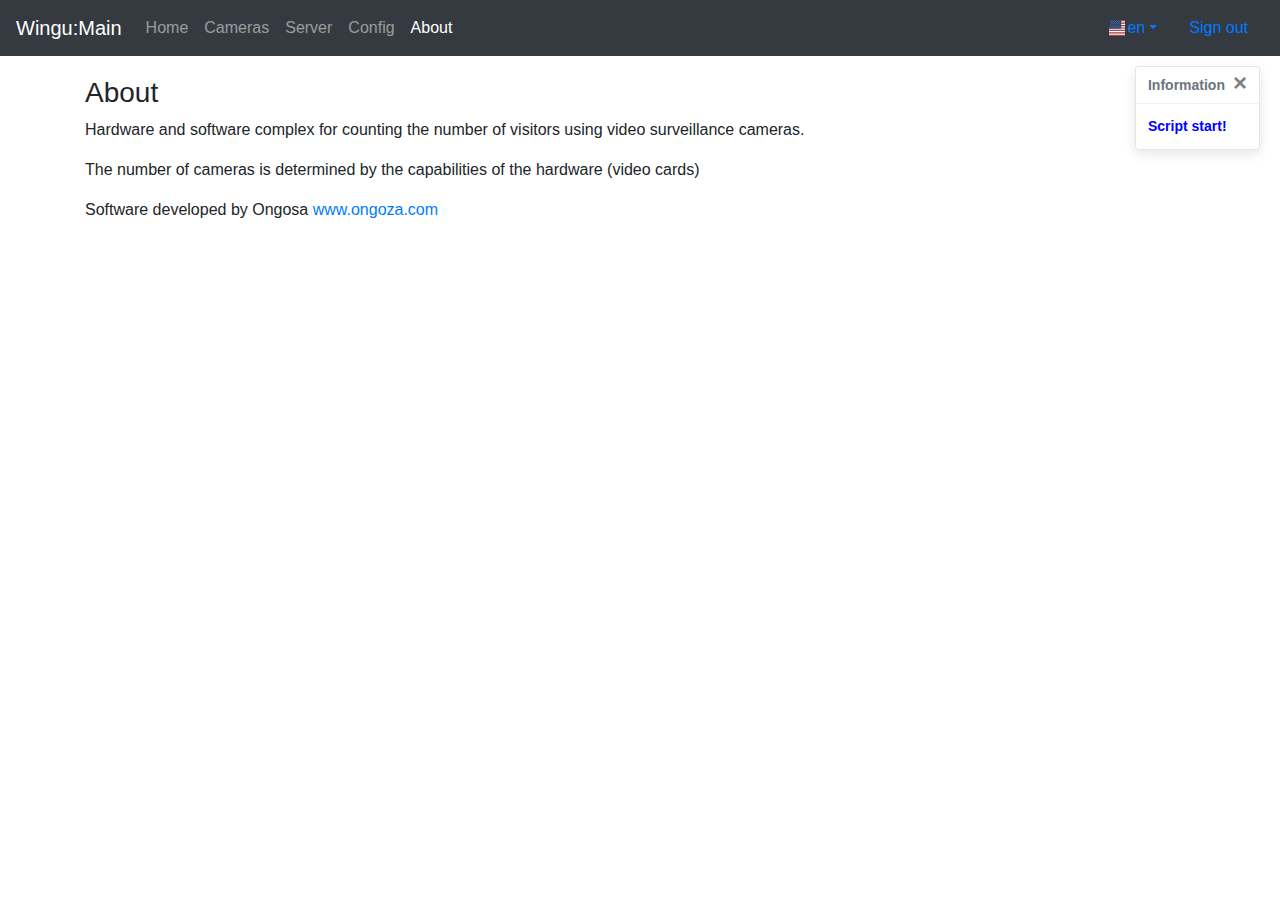
<file: static/about.html>
﻿<html>
<head>
    <meta charset="UTF-8">
    <title>"Wingu:About"</title>
    <link rel="icon" type="image/png" href="lib/favicon.png">
    <script src="lib/jquery-3.5.1.min.js"></script>
    <link href="lib/bootstrap.min.css" rel="stylesheet">
    <link href="lib/flag-icon.min.css" rel="stylesheet">
    
    
    <script src="lib/bootstrap.min.js"></script>
    <!-- <link rel="stylesheet" href="https://stackpath.bootstrapcdn.com/bootstrap/4.5.0/css/bootstrap.min.css">
    <script src="https://code.jquery.com/jquery-3.5.1.min.js"></script>
    <link href="https://cdnjs.cloudflare.com/ajax/libs/flag-icon-css/3.1.0/css/flag-icon.min.css" rel="stylesheet">
    <script src="https://stackpath.bootstrapcdn.com/bootstrap/4.5.0/js/bootstrap.min.js"></script> -->
    <!-- <script src="js/websocket.js"></script> -->
    <script src="js/nav.js"></script>
    <script>
        var contentText = { 
        'ru':
             `<p>Программно-аппаратный комплекс для подсчета количества посетителей с помощью камер видеонаблюдения.</p>
            <p>Количество камер определяется возможностями аппаратного обеспечения (видеокарт)</p>
            <p>Программное обеспечение разработано компанией Онгоза <a href="www.ongoza.com">www.ongoza.com</a></p>   
            `,
        'en':`<p>Hardware and software complex for counting the number of visitors using video surveillance cameras.</p>
            <p>The number of cameras is determined by the capabilities of the hardware (video cards)</p>
            <p>Software developed by Ongosa <a href="www.ongoza.com">www.ongoza.com</a></p>   
            `,
        };
        var divContent = document.createElement('div');
        
        $(document).ready(function() {
            divContent.innerHTML = contentText[curLang];
            $('#content').append(divContent);
            $("#dropdown-menu-lang").on('click', 'a', function(){
                $('#content').empty();
                divContent.innerHTML = contentText[curLang];
                $('#content').append(divContent);
            });
        });
    </script>
</head>
<body>
    <div id="menu"></div>
    <div class="container">
        <div class="panel panel-info">
            <div class="panel-heading"><h3 id="headMain" class="panel-title">About</h3></div>
            <div class="panel-body"><div id="content"></div></div>
        </div>
    </div>
</body>    
</html>
</file>
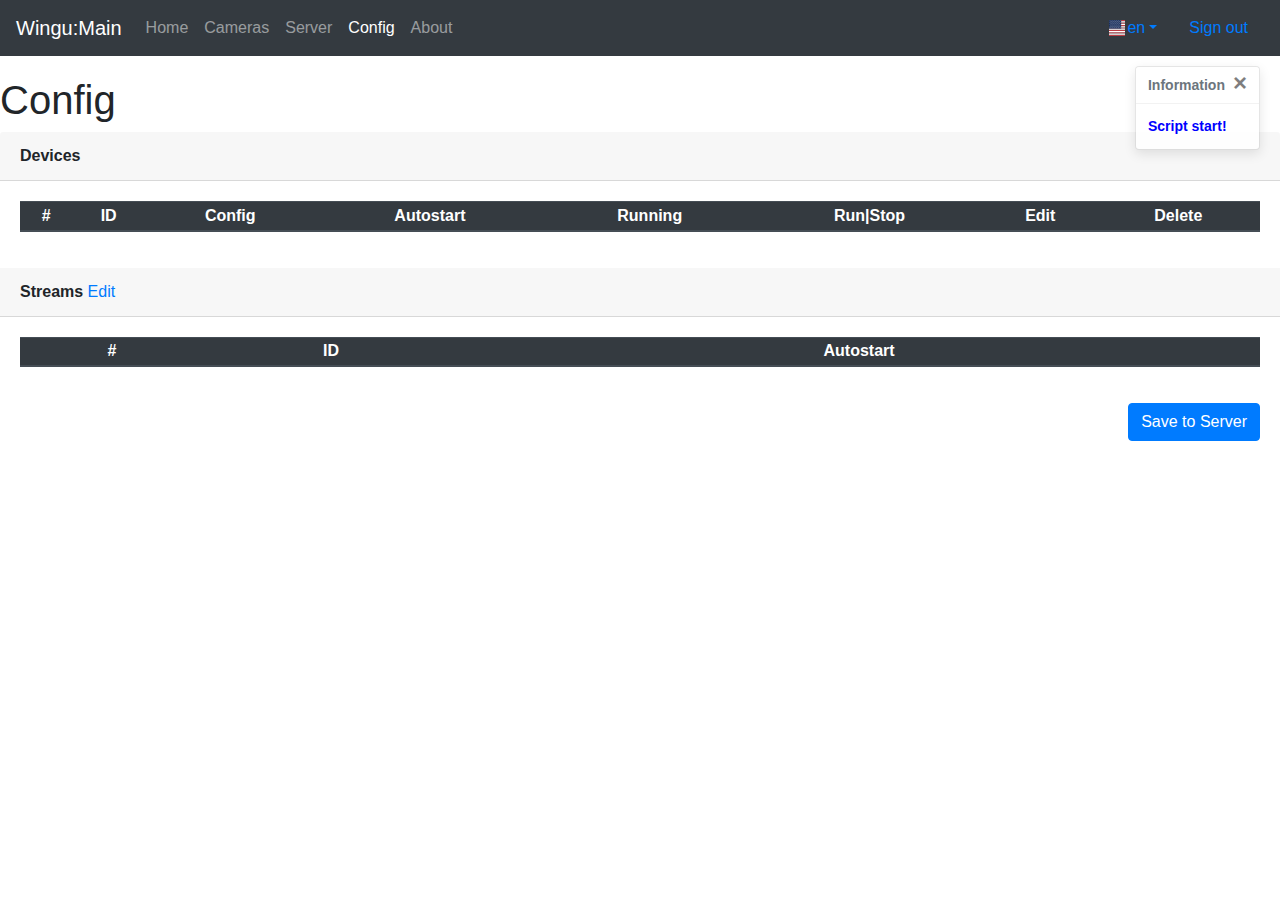
<file: static/config.html>
﻿<!--
    TODO
        управление пользователями (создание, удаление, сброс пароля пароля)
        путь к хранилищу видеофайлов
        списки пользоватлей для алертов
            алерты о состоянии системы перегрев, заполненеие диска, 90% загрузка видеокарты/процессора/памяти
            алерты о включении/выключении камеры
            алерты о изменении конфигурации
-->
<html>
<head>
    <meta charset="UTF-8">
    <title>"Wingi:Config"</title>
    <link rel="icon" type="image/png" href="lib/favicon.png">
    <link href="lib/bootstrap.min.css" rel="stylesheet">
    <link href="lib/flag-icon.min.css" rel="stylesheet">
    <script src="lib/jquery-3.5.1.min.js"></script>

    <script src="lib/bootstrap.min.js"></script>
    <!-- <link rel="stylesheet" href="https://stackpath.bootstrapcdn.com/bootstrap/4.5.0/css/bootstrap.min.css">
    <script src="https://code.jquery.com/jquery-3.5.1.min.js"></script>
    <link href="https://cdnjs.cloudflare.com/ajax/libs/flag-icon-css/3.1.0/css/flag-icon.min.css" rel="stylesheet">
    <script src="https://stackpath.bootstrapcdn.com/bootstrap/4.5.0/js/bootstrap.min.js"></script> -->
    <!-- <script src="js/websocket.js"></script> -->
    <script src="js/nav.js"></script>
    <script src="js/websocket.js"></script>

    <script>

        function confDevice() {
            console.log("confDevice()");
            alert("You don't have rights do it!")
        }

        function delDeviceDlg() {
            console.log("delDeviceDlg()");
            alert("You don't have rights do it!")
        }

        function saveToServer(){
            console.log("saveToServer()");
            alert("You don't have rights do it!")
        }

        function configViewUpdate(typeConfig) {
            console.log("configViewUpdate", typeConfig);
            try {
                if (typeConfig == 'managerConfig') {
                    let managerConfig = JSON.parse(localStorage.getItem('managerConfig'));
                    $('#devices').find('tbody')
                        .append($('<tr>').attr('id', "row_0")
                            .append($('<td>').append(1))
                            .append($('<td>').append('CPU'))
                            .append($('<td>').append('device0'))
                            .append($('<td>').append('Yes'))
                            .append($('<td>').append('Yes'))
                            .append($('<td>').append('Run').attr('id', "row_run_" + name))
                            .append($('<td>').append('<a href="#" onclick="curCamId = this.parentElement.parentElement.id.slice(4); confDevice(); return false;">Change</a>'))
                            .append($('<td>').append('<a href="#" onclick="curCamId = this.parentElement.parentElement.id.slice(4); delDeviceDlg(); return false;">Delete</a>'))
                        );

                    if (managerConfig['gpus_configs_list']) {
                        managerConfig['gpus_configs_list'].forEach((item, index) => {
                            let auto = 'Not';
                            let running = 'Not';
                            let run_stop = 'Run';
                            if (managerConfig['autostart_gpus_list']) {
                                if (managerConfig['autostart_gpus_list'].includes(item)) {
                                    auto = 'Yes';
                                    running = 'Yes';
                                    run_stop = 'Stop';
                                }
                            }
                            $('#devices').find('tbody')
                                .append($('<tr>').attr('id', "row_" + (index + 2).toString())
                                    .append($('<td>').append(index + 2))
                                    .append($('<td>').append("GPU: " + (index + 1).toString()))
                                    .append($('<td>').append(item))
                                    .append($('<td>').append(auto))
                                    .append($('<td>').append(running))
                                    .append($('<td>').append('<a href="#" onclick="confDevice(this); return false;">'+run_stop+'</a>').attr('id', "row_run_" + name))
                                    .append($('<td>').append('<a href="#" onclick="curCamId = this.parentElement.parentElement.id.slice(4); confDevice(); return false;">Change</a>'))
                                    .append($('<td>').append('<a href="#" onclick="curCamId = this.parentElement.parentElement.id.slice(4); delDeviceDlg(); return false;">Delete</a>'))
                                );
                        })
                    }

                    if (managerConfig['streams']) {
                        managerConfig['streams'].forEach((item, index) => {
                            let auto = "Not";
                            // console.log("autostart_streams", managerConfig['autostart_streams'] )
                            if (managerConfig['autostart_streams']) {
                                if (managerConfig['autostart_streams'].includes(item)) {
                                    auto = 'Yes';
                                }
                            }
                            $('#streams').find('tbody')
                                .append($('<tr>').attr('id', "row_" + (index + 1).toString())
                                    .append($('<td>').append(index + 1))
                                    .append($('<td>').append(item))
                                    .append($('<td>').append(auto))
                                );

                        });
                    }
                }
            } catch (error) {
                console.log(error);

            }
        }

        function updateViewOk(jsonData) {
            console.log("updateViewOk(jsonData) config page", jsonData['OK'][0], jsonData['OK'][1]);

        }
        $(document).ready(function () {
            //getCamerasListAjax();
            //addRow(['id','name','online','counting','comments','url','borders']);
            if (wsCmd == null) { WebSocketCmd(); }
            //getCamerasList();
            getManagerData();
        });
    </script>
</head>
<body>
    <div id="menu"></div>
    <h1 id="headMain"></h1>
    <div id="content">
        <div class="card-header"><b>Devices</b></div>
        <div class="card-body">
            <table class="table text-center table-sm" id="devices">
                <thead class="thead-dark">
                    <tr>
                        <th scope="col">#</th>
                        <th scope="col">ID</th>
                        <th scope="col">Config</th>
                        <!--<th scope="col">Started</th>-->
                        <th scope="col">Autostart</th>
                        <th scope="col">Running</th>
                        <th scope="col">Run|Stop</th>
                        <th scope="col">Edit</th>
                        <th scope="col">Delete</th>
                    </tr>
                </thead>
                <tbody></tbody>
            </table>
        </div>

        <div class="card-header"><b>Streams</b> <a href='cameras.html'>Edit</a></div>
        <div class="card-body">
            <table class="table text-center table-sm" id="streams">
                <thead class="thead-dark">
                    <tr>
                        <th scope="col">#</th>
                        <th scope="col">ID</th>
                        <!--<th scope="col">Started</th>-->
                        <th scope="col">Autostart</th>
                    </tr>
                </thead>
                <tbody></tbody>
            </table>
        </div>
        <div style="display:flex; justify-content:flex-end; margin-right: 20px;" >
            <button type="button" class="btn btn-primary" data-dismiss="modal" onclick="saveToServer();">Save to Server</button>
        </div>
            </div>
</body>
</html>
</file>
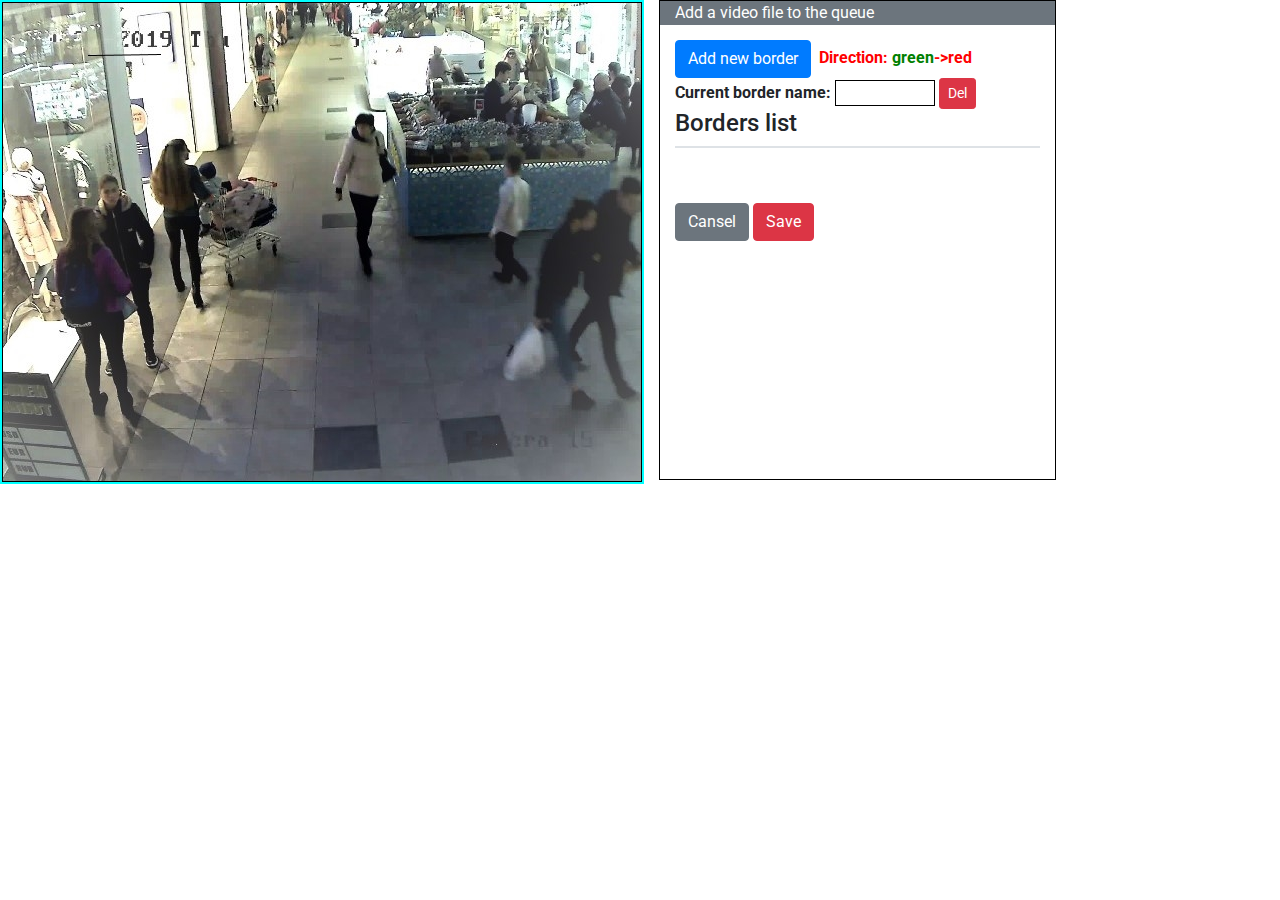
<file: static/drawLine.html>
<!--Table temple https://mdbootstrap.com/docs/jquery/tables/scroll/ -->

<html>
<head>
    <link rel="stylesheet" href="https://fonts.googleapis.com/css?family=Roboto:300,400,500,700&display=swap">
    <script src="https://code.jquery.com/jquery-3.5.1.min.js"></script>
    <link rel="stylesheet" href="https://stackpath.bootstrapcdn.com/bootstrap/4.5.0/css/bootstrap.min.css">
    <script src="https://stackpath.bootstrapcdn.com/bootstrap/4.5.0/js/bootstrap.min.js"></script>
    
    <script src="js/drawBorders.js"></script>
    <script>
        $(document).ready(function () {
            //$('#dtVerticalScroll').DataTable({ "scrollY": "200px", "scrollCollapse": true,});
            //$('.dataTables_length').addClass('bs-select');

        });
    </script>
</head>
<body>
    <div class="container-fluid">
        <div class="row">
            <div id="fileModalImgDiv" style="width:644px; height:484px;border:2px solid #00ffff;background-image:url('img/39.jpg');background-repeat:no-repeat;background-position: initial;">
                <svg id="fileSvg" style=" margin-top:0px; border: 1px solid black; z-index: 9;" width="640" height="480" viewBox="0 0 640 480" xmlns="http://www.w3.org/2000/svg" onload="makeDraggable(evt)"></svg>
            </div>

            <div class="col-sm-4">
                <div style=" align-items:flex-start; border: 1px solid black; display: flex; justify-content: left; height: 480px; position: relative;">
                    <div id="content" style="width:100%;">
                        <div class="col-sm-auto card-title bg-secondary text-white" style="margin-right: 0px; ">Add a video file to the queue</div>
                        <section style="margin: 15px;">
                            <button type="button" class="btn btn-primary" onclick="addNewBorder();"> Add new border</button><span style="color:red;">&nbsp;&nbsp;<b>Direction: <span style="color:green">green</span>->red</b></span>
                            <div>
                                <b>Current border name: </b>
                                <div style=" display: inline-block; ">
                                    <span id="displayLineName" style="border: 1px solid black; width: 100px; display: inline-block; ">&nbsp;</span>
                                    <button type="button" class="btn btn-danger btn-sm" onclick="delActiveBorder();">Del</button>
                                </div>
                            </div>
                            <div><h4>Borders list</h4></div>

                            <div id="dtVerticalScroll_wrapper" class="dataTables_wrapper dt-bootstrap4">
                                <div class="dataTables_scrollBody" style="position: relative; overflow: auto; max-height: 250px; width: 100%;">
                                    <table id="dtVerticalScroll" class="table table-striped table-bordered table-sm my-custom-scrollbar dataTable" cellspacing="0" width="100%" role="grid" aria-describedby="dtVerticalScroll_info" style="width: 100%;">
                                        <thead>
                                            <tr role="row" style=" height: 0px;">
                                                <th class="th-sm sorting_asc" aria-controls="dtVerticalScroll" rowspan="1" colspan="1" style="height: 0px; width: 75px; padding-top: 0px; padding-bottom: 0px; border-top-width: 0px; border-bottom-width: 0px;" aria-sort="ascending" aria-label="Name: activate to sort column descending">
                                                    <div class="dataTables_sizing" style="height: 0px; overflow: hidden;"> Name</div>
                                                </th>
                                            </tr>
                                        </thead>
                                        <tbody></tbody>
                                    </table>
                                </div>
                                <br>
                                <div style="margin-top:15px;">
                                    <button type="button" class="btn btn-secondary" data-dismiss="modal">Cansel</button>
                                    <button type="button" class="btn btn-danger" onclick="fileSaveBorders(); return false;">Save</button>
                                </div>
                            </div>
                        </section>
                    </div>

                </div>

            </div>
        </div>
    </div>
</body>
</html>
</file>
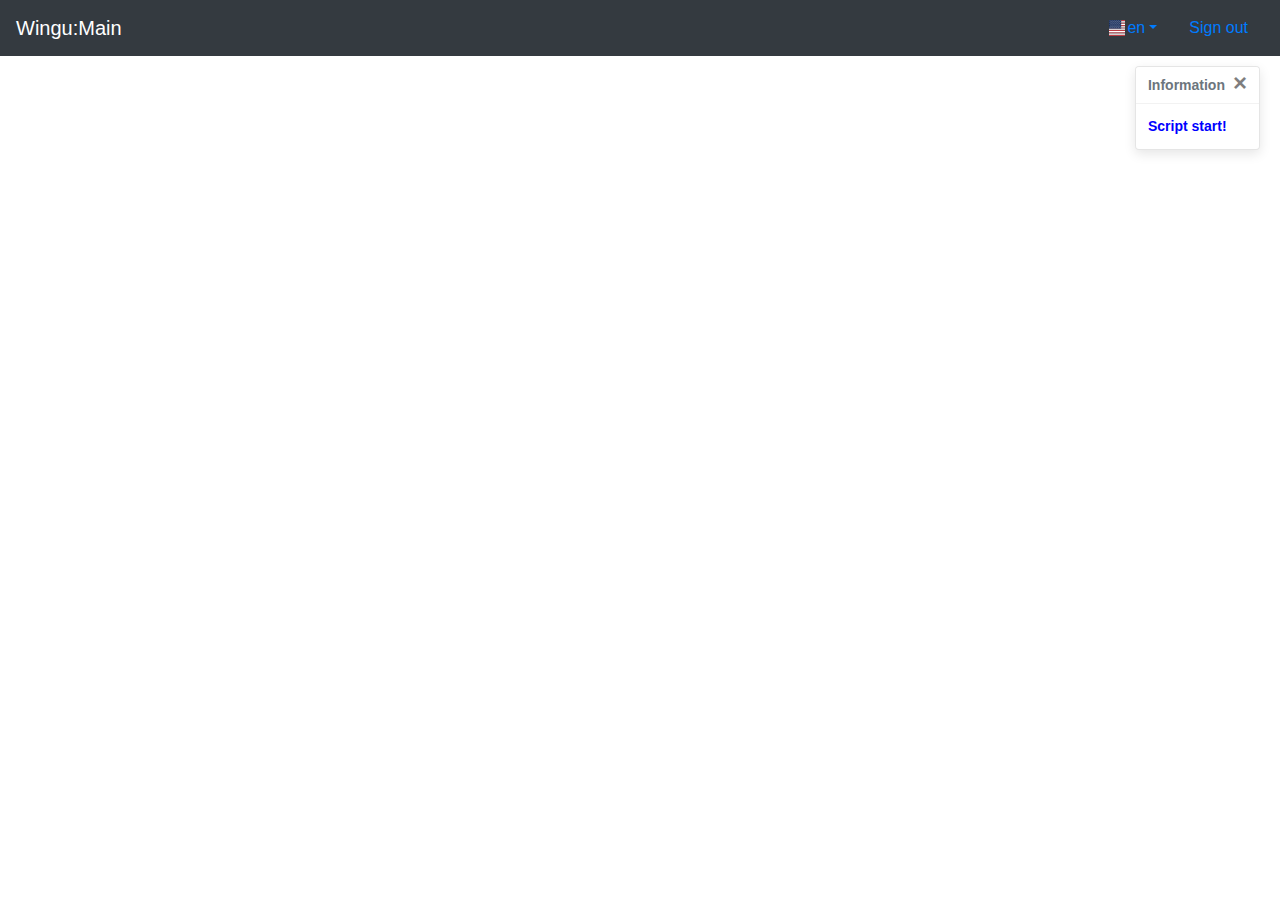
<file: static/log.html>
﻿<!--
    TODO
        закладки
            камеры (включение/выключение)
            конфигурация (все изменение)
            алерты ()
-->
<html>
<head>
    <meta charset="UTF-8">
    <title>"Wingu:Log"</title>
    <link rel="icon" type="image/png" href="lib/favicon.png">
    <link href="lib/bootstrap.min.css" rel="stylesheet">
    <link href="lib/flag-icon.min.css" rel="stylesheet">

    <script src="lib/jquery-3.5.1.min.js"></script>
    <script src="lib/bootstrap.min.js"></script>
    <!-- <link rel="stylesheet" href="https://stackpath.bootstrapcdn.com/bootstrap/4.5.0/css/bootstrap.min.css">
    <script src="https://code.jquery.com/jquery-3.5.1.min.js"></script>
    <link href="https://cdnjs.cloudflare.com/ajax/libs/flag-icon-css/3.1.0/css/flag-icon.min.css" rel="stylesheet">
    <script src="https://stackpath.bootstrapcdn.com/bootstrap/4.5.0/js/bootstrap.min.js"></script> -->
    <!-- <script src="js/websocket.js"></script> -->
    <script src="js/nav.js"></script>
    <script>

    </script>
</head>
<body>
    <div id="menu"></div>
    <h1 id="headMain"></h1>
    <div id="content">


    </div>
</body>
</html>
</file>
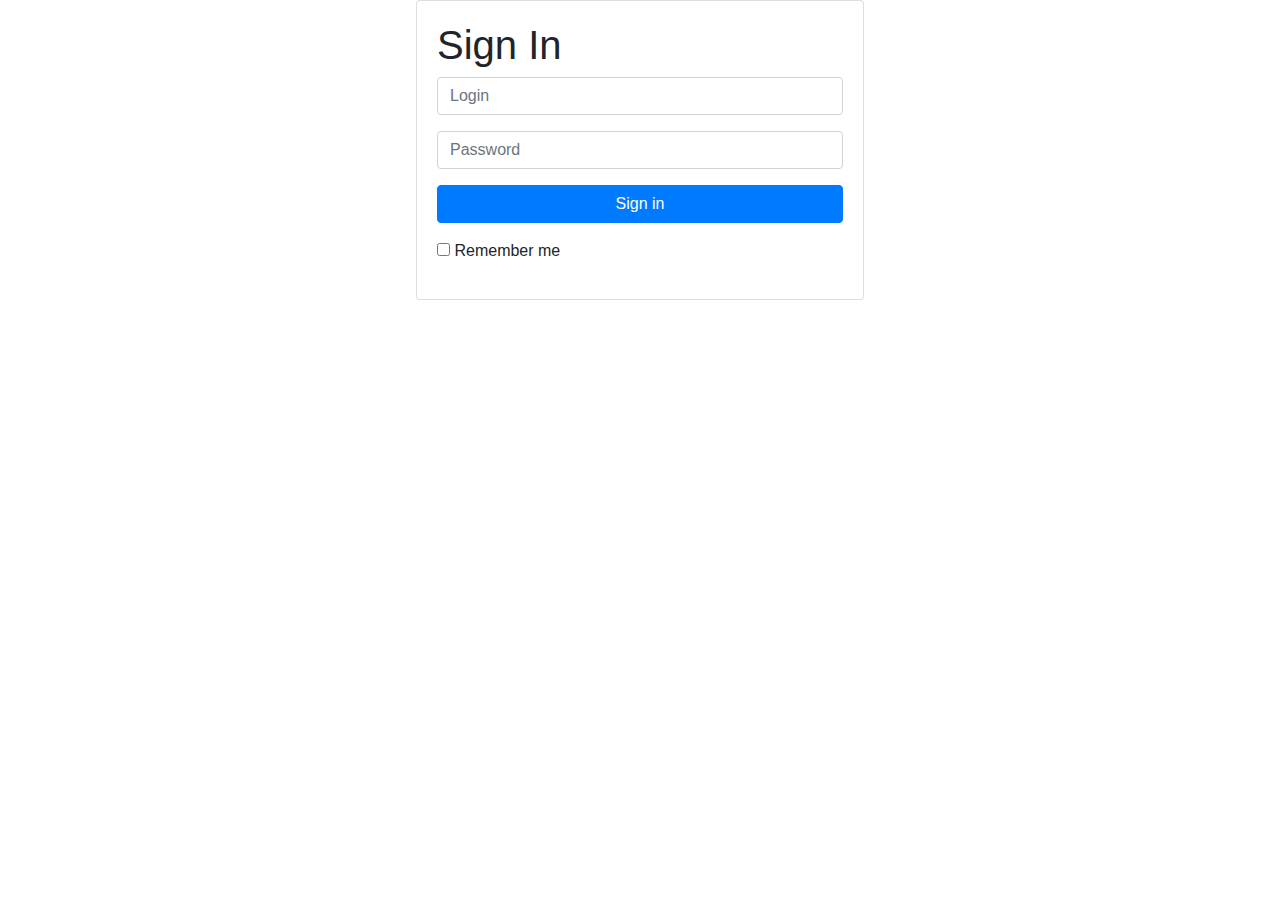
<file: static/sign.html>
﻿<html>
    <head>
        <meta charset="UTF-8">
        <link rel="icon" type="image/png" href="lib/favicon.png">
        <!-- <script src="js/test.js"></script> -->
        <link href="lib/bootstrap.min.css" rel="stylesheet">
        <script src="lib/jquery-3.5.1.min.js"></script>
        <script src="lib/bootstrap.min.js"></script>
        <!-- <link rel="stylesheet" href="https://stackpath.bootstrapcdn.com/bootstrap/4.5.0/css/bootstrap.min.css">
        <script src="https://code.jquery.com/jquery-3.5.1.min.js"></script>
        <script src="https://stackpath.bootstrapcdn.com/bootstrap/4.5.0/js/bootstrap.min.js"></script> -->
        <title>"Login page"</title>
        <script>
            $(document).ready(function(){
                // $('#login').click(function(){ window.location.href = "login" });
                function showError(error){ $('#error').html(error)}
                $('#submit').click(function(){
                    var login = $('#login_text').val(), password = $('#password');
                    console.log(login, password.val());
                    if (login && password){
                        $.post('/sign/0', {'login': login, 'password': password.val()}, function(data){
                            console.log(data);
                            if (data.error){showError(data.error)
                            }else{
                                console.log("redirect to root.")
                                window.location.href = '/'}
                            });
                    }else{showError('Please fill all fields');}
                });
            });
        </script>
    </head>
    <body>
        <div class="card mx-auto" style="width: 28rem;">
            <div class="card-body">
                <h1>Sign In</h1>
                <div class="login-form">
                    <form >
                        <div class="form-group"><input type="text" class="form-control" id="login_text" placeholder="Login" required="required"></div>
                        <div class="form-group"><input type="password" class="form-control" id="password" placeholder="Password" required="required"></div>
                        <div class="form-group"><button class="btn btn-primary btn-block" id="submit">Sign in</button></div>
                        <div class="clearfix"><label class="float-left form-check-label"><input type="checkbox"> Remember me</label></div>        
                </form>
            </div>
        </div>
    </body>    
</html>
</file>
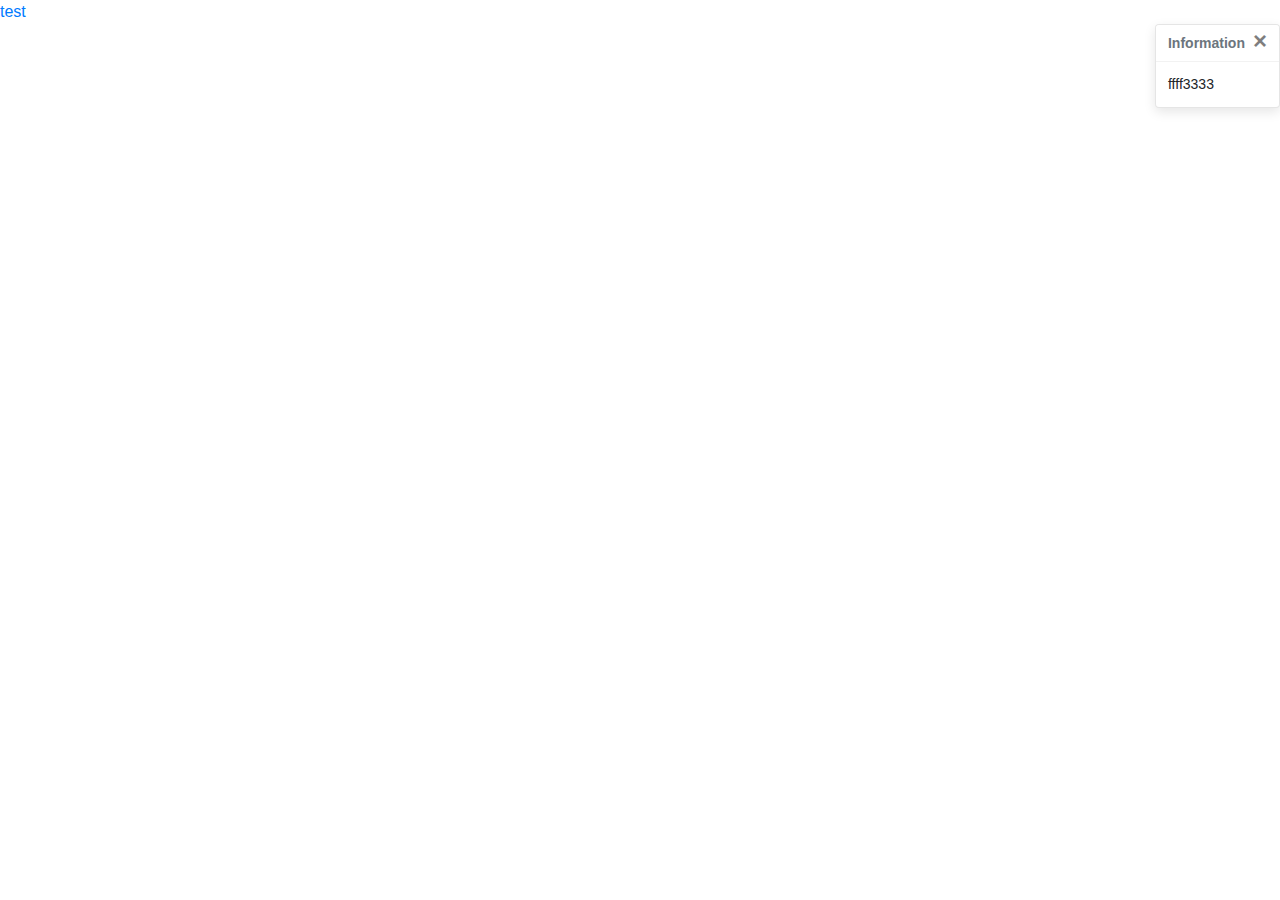
<file: static/test.html>
<html>
<head>
    <link rel="stylesheet" href="lib/bootstrap.min.css">
    <script src="lib/jquery-3.5.1.min.js"></script>
    <script src="lib/bootstrap.min.js"></script>
    <link rel="stylesheet" href="lib/css/all.css">
    <script>
        const divToastersPlace = `
                        <div aria-live="polite" aria-atomic="true" style="position: relative; min-height: 200px;">
                            <div style="position: absolute; top: 0; right: 0;" id="toastersPlace">
                            </div>
                        </div>
                    `;

        const divToaster = `
                        <div class="toast" role="alert" hide.bs.toast aria-live="assertive" aria-atomic="true" data-delay="10000">
                            <div class="toast-header">
                                <strong class="mr-auto">Information</strong>
                                <button type="button" class="ml-2 mb-1 close" data-dismiss="toast" aria-label="Close">
                                    <span aria-hidden="true">&times;</span>
                                </button>
                            </div>
                            <div class="toast-body"></div>
                        </div>
                    `
        var toastersBoard = null;
        function showToaster(msg) {
            var t = $(divToaster);
            t.on('hide.bs.toast', function () { this.remove(); });
            t.find('.toast-body').text(msg);
            $('#toastersPlace').append(t);
            t.toast('show');
        }

        $(document).ready(function () {
            $('#content').append(divToastersPlace);
            console.log('toastersBoard');
            showToaster("ffff3333");
        });
    </script>
</head>
<body>
  <a href="#" onclick="showToaster('ffffffrrrrrf');">test</a>
  <div id="content">
  </div>

</body>
</html>
</file>
<file: static/lib/flag-icon.min.css>
.flag-icon-background{background-size:contain;background-position:50%;background-repeat:no-repeat}
.flag-icon{background-size:contain;background-position:50%;background-repeat:no-repeat;position:relative;display:inline-block;width:1.33333333em;line-height:1em}
.flag-icon:before{content:"\00a0"}
.flag-icon.flag-icon-squared{width:1em}
.flag-icon-ru{background-image:url(ru.svg)}
.flag-icon-ru.flag-icon-squared{background-image:url(ru.svg)}
.flag-icon-us{background-image:url(us.svg)}
.flag-icon-us.flag-icon-squared{background-image:url(us.svg)}
.flag-icon-en{background-image:url(us.svg)}
.flag-icon-en.flag-icon-squared{background-image:url(us.svg)}
</file>
